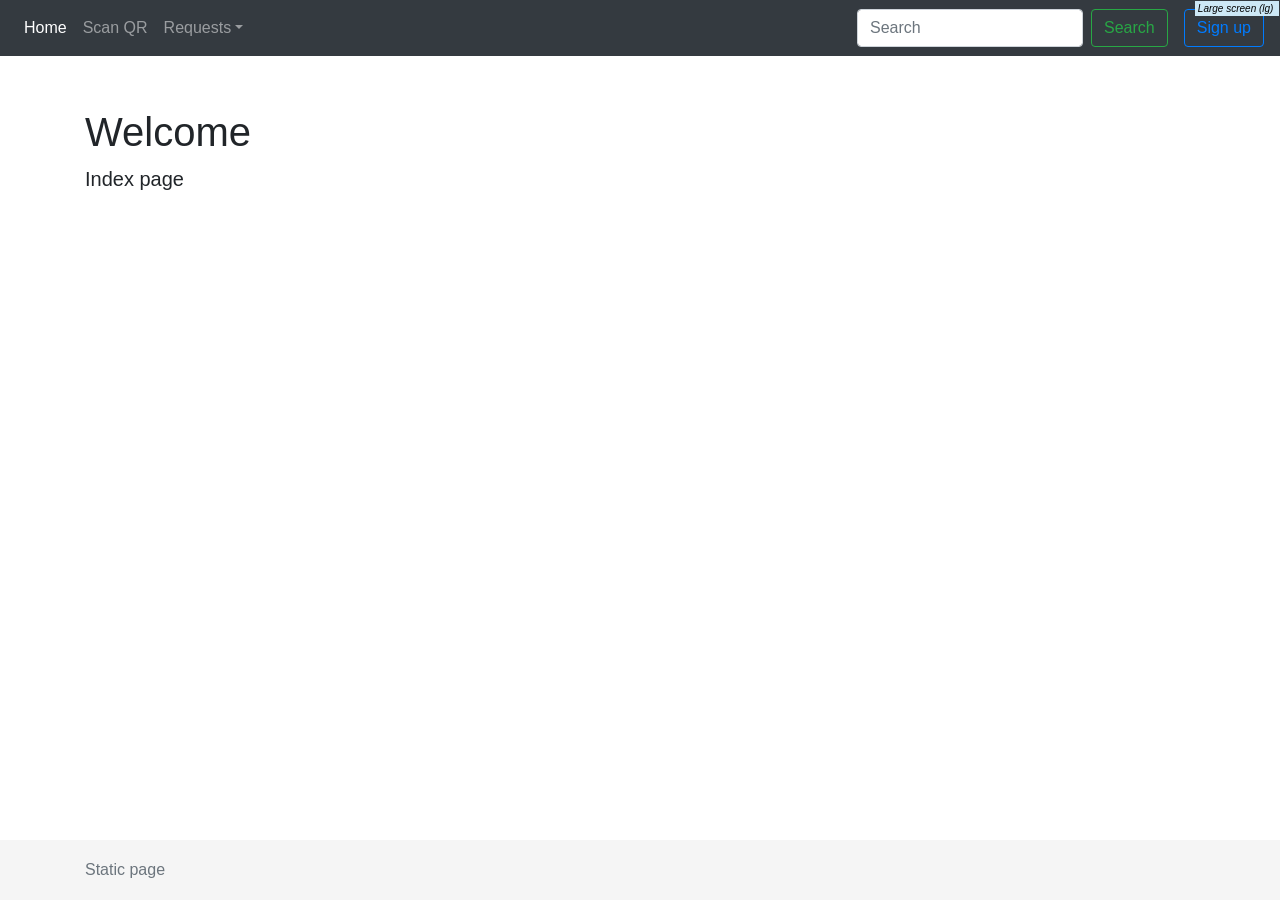
<file: index_flask_qr/static/index.html>
<!doctype html>
<html lang="en">

<head>
  <meta charset="utf-8">
  <meta name="viewport" content="width=device-width, initial-scale=1, shrink-to-fit=no">
  <meta name="keywords" content="python flask">
  <meta name="description" content="index">
  <meta name="author" content="">
  <link rel="icon" href="favicon.ico">

  <title>Index</title>

  <!-- Bootstrap core CSS -->
  <link rel="stylesheet" href="https://stackpath.bootstrapcdn.com/bootstrap/4.1.3/css/bootstrap.min.css"
        integrity="sha384-MCw98/SFnGE8fJT3GXwEOngsV7Zt27NXFoaoApmYm81iuXoPkFOJwJ8ERdknLPMO" crossorigin="anonymous">

  <!-- Custom styles for this template -->
  <link href="css/user-modals.css" rel="stylesheet">
  <link href="css/sticky-footer-navbar.css" rel="stylesheet">

  <!-- Debug -->
  <link href="css/debug/debug.css" rel="stylesheet">
</head>

<body>



<!-- HEADER: navbar, user dialogs -->
<header>

  <!-- Fixed navbar -->
  <nav class="navbar navbar-expand-md navbar-dark fixed-top bg-dark">
    <button class="navbar-toggler" type="button" data-toggle="collapse" data-target="#navbarCollapse" aria-controls="navbarCollapse" aria-expanded="false" aria-label="Toggle navigation">
      <span class="navbar-toggler-icon"></span>
    </button>
    <div class="collapse navbar-collapse" id="navbarCollapse">
      <ul class="navbar-nav mr-auto">
        <li class="nav-item active">
          <a class="nav-link" href="#">Home <span class="sr-only">(current)</span></a>
        </li>
        <li class="nav-item">
          <a class="nav-link" href="#">Scan QR</a>
        </li>
        <li class="nav-item dropdown">
          <a class="nav-link dropdown-toggle" href="requests" id="dropdown01" data-toggle="dropdown" aria-haspopup="true" aria-expanded="false">Requests</a>
          <div class="dropdown-menu" aria-labelledby="dropdown01">
            <a class="dropdown-item" href="#">Show list</a>
            <a class="dropdown-item" href="#">Find</a>
          </div>
        </li>
      </ul>
      <form class="form-inline my-2 my-lg-0">
        <input class="form-control mr-sm-2" type="text" placeholder="Search" aria-label="Search">
        <button class="btn btn-outline-success my-2 my-sm-0 mr-sm-3" type="submit">Search</button>
      </form>
    </div>
    <button type="button" class="btn btn-outline-primary" data-toggle="modal" data-target="#SignupModal">
      Sign up
    </button>
  </nav>



  <!-- Sign up modal -->
  <div class="modal fade" id="SignupModal" tabindex="-1" role="dialog" aria-labelledby="SignupModalLabel" aria-hidden="true">
    <div class="modal-dialog modal-lg modal-dialog-centered" role="document">
      <div class="modal-content">
        <div class="modal-header">
          <h5 class="modal-title" id="SignupModalLabel">Login/Registration</h5>
          <button type="button" class="close" data-dismiss="modal" aria-label="Close">
            <span aria-hidden="true">&times;</span>
          </button>
        </div>
        <div class="modal-body">

          <!-- Body -->
          <div class="row">
            <div class="col-md-8" style="border-right: 1px dotted #C2C2C2;padding-right: 30px;">

              <!-- Nav tabs -->
              <ul class="nav nav-tabs">
                <li class="nav-item">
                  <a class="nav-link active" href="#Login" data-toggle="tab">Login</a>
                </li>
                <li class="nav-item">
                  <a class="nav-link" href="#Registration" data-toggle="tab">Registration</a>
                </li>
              </ul>

              <!-- Tab panes -->
              <div class="tab-content">

                <!-- Login tab -->
                <div class="tab-pane active" id="Login">
                  <form role="form" class="form-horizontal">
                    <div class="form-group">
                      <label for="email" class="col-sm-10 control-label">Email</label>
                      <div class="col-sm-10">
                        <input type="email" class="form-control" id="email" placeholder="Email" />
                      </div>
                    </div>
                    <div class="form-group">
                      <label for="password" class="col-sm-10 control-label">Password</label>
                      <div class="col-sm-10">
                        <input type="password" class="form-control" id="password" placeholder="Password" />
                      </div>
                    </div>
                    <div class="row">
                      <div class="col-sm-2">
                      </div>
                      <div class="col-sm-10">
                        <button type="submit" class="btn btn-primary btn-sm">Submit</button>
                        <a href="javascript:;">Forgot your password?</a>
                      </div>
                    </div>
                  </form>
                </div>

                <!-- Registration tab -->
                <div class="tab-pane" id="Registration">
                  <form role="form" class="form-horizontal">
                    <div class="form-group">
                      <label for="name" class="col-sm-10 control-label">Name</label>
                      <div class="col-sm-10">
                        <div class="row">
                          <div class="col-md-3">
                            <select class="form-control" id="conferred">
                              <option>Mr.</option>
                              <option>Ms.</option>
                              <option>Mrs.</option>
                            </select>
                          </div>
                          <div class="col-md-9">
                            <input type="text" class="form-control" id="name" placeholder="Name" />
                          </div>
                        </div>
                      </div>
                    </div>
                    <div class="form-group">
                      <label for="email" class="col-sm-10 control-label">Email</label>
                      <div class="col-sm-10">
                        <input type="email" class="form-control" id="email" placeholder="Email" />
                      </div>
                    </div>
                    <div class="form-group">
                      <label for="mobile" class="col-sm-10 control-label">Mobile</label>
                      <div class="col-sm-10">
                        <input type="mobile" class="form-control" id="mobile" placeholder="Mobile" />
                      </div>
                    </div>
                    <div class="form-group">
                      <label for="password" class="col-sm-10 control-label">Password</label>
                      <div class="col-sm-10">
                        <input type="password" class="form-control" id="password" placeholder="Password" />
                      </div>
                    </div>
                    <div class="form-group">
                      <label for="confirm" class="col-sm-10 control-label">Confirm password</label>
                      <div class="col-sm-10">
                        <input type="confirm" class="form-control" id="confirm" placeholder="Confirm password" />
                      </div>
                    </div>
                    <div class="row">
                      <div class="col-sm-2">
                      </div>
                      <div class="col-sm-10">
                        <button type="submit" class="btn btn-primary btn-sm">Save & Continue</button>
                        <button type="button" class="btn btn-default btn-sm" data-dismiss="modal">Cancel</button>
                      </div>
                    </div>
                  </form>
                </div>

              </div>

              <div id="OR" class="hidden-xs">OR</div>
            </div>

            <div class="col-md-4">
              <div class="row text-center sign-with">
                <div class="col-md-12">
                  <h3>Sign in with</h3>
                </div>
                <div class="col-md-12">
                  <div class="btn-group btn-group-justified">
                    <a href="#" class="btn btn-primary">Facebook</a> <a href="#" class="btn btn-danger">Google</a>
                  </div>
                </div>
              </div>
            </div>
          </div>

        </div>
      </div>
    </div>
  </div>

</header>



<!-- Begin page content -->
<main role="main" class="container">
  <h1 class="mt-5">Welcome</h1>
  <div id="content">
    <p class="lead">Index page</p>
  </div>
</main>



<!-- FOOTER: sticky footer -->
<footer class="footer">
  <div class="container">
    <span class="text-muted">Static page</span>
  </div>
</footer>



<!-- Bootstrap core JavaScript
================================================== -->
<!-- Placed at the end of the document so the pages load faster -->
<script src="https://code.jquery.com/jquery-3.3.1.slim.min.js" integrity="sha384-q8i/X+965DzO0rT7abK41JStQIAqVgRVzpbzo5smXKp4YfRvH+8abtTE1Pi6jizo" crossorigin="anonymous"></script>
<script>window.jQuery || document.write('<script src="assets/js/vendor/jquery-slim.min.js"><\/script>')</script>
<script src="assets/js/vendor/popper.min.js"></script>
<script src="https://stackpath.bootstrapcdn.com/bootstrap/4.1.3/js/bootstrap.min.js" integrity="sha384-ChfqqxuZUCnJSK3+MXmPNIyE6ZbWh2IMqE241rYiqJxyMiZ6OW/JmZQ5stwEULTy" crossorigin="anonymous"></script>



<script>
</script>



</body>
</html>
</file>
<file: index_flask_qr/static/css/user-modals.css>
.nav-tabs {
    margin-bottom: 15px;
}
.sign-with {
    margin-top: 25px;
    padding: 20px;
}
div#OR {
    height: 30px;
    width: 30px;
    border: 1px solid #C2C2C2;
    border-radius: 50%;
    font-weight: bold;
    line-height: 28px;
    text-align: center;
    font-size: 12px;
    float: right;
    position: absolute;
    right: -16px;
    top: 40%;
    z-index: 1;
    background: #DFDFDF;
}



.modal-mask {
  position: fixed;
  z-index: 9998;
  top: 0;
  left: 0;
  width: 100%;
  height: 100%;
  background-color: rgba(0, 0, 0, .5);
  display: table;
  transition: opacity .3s ease;
}

.modal-wrapper {
  display: table-cell;
  vertical-align: middle;
}

.modal-container {
  margin: 0px auto;
  padding: 20px 30px;
  background-color: #fff;
  border-radius: 2px;
  box-shadow: 0 2px 8px rgba(0, 0, 0, .33);
  transition: all .3s ease;
  font-family: Helvetica, Arial, sans-serif;
}

.modal-header h3 {
  margin-top: 0;
  color: #42b983;
}

.modal-body {
  margin: 20px 0;
}

.modal-default-button {
  float: right;
}

/*
 * The following styles are auto-applied to elements with
 * transition="modal" when their visibility is toggled
 * by Vue.js.
 *
 * You can easily play with the modal transition by editing
 * these styles.
 */

.modal-enter {
  opacity: 0;
}

.modal-leave-active {
  opacity: 0;
}

.modal-enter .modal-container,
.modal-leave-active .modal-container {
  -webkit-transform: scale(1.1);
  transform: scale(1.1);
}
</file>
<file: index_flask_qr/static/css/sticky-footer-navbar.css>
/* Sticky footer styles
-------------------------------------------------- */
html {
  position: relative;
  min-height: 100%;
}
body {
  /* Margin bottom by footer height */
  margin-bottom: 60px;
}
.footer {
  position: absolute;
  bottom: 0;
  width: 100%;
  /* Set the fixed height of the footer here */
  height: 60px;
  line-height: 60px; /* Vertically center the text there */
  background-color: #f5f5f5;
}


/* Custom page CSS
-------------------------------------------------- */
/* Not required for template or sticky footer method. */

body > .container {
  padding: 60px 15px 0;
}

.footer > .container {
  padding-right: 15px;
  padding-left: 15px;
}

code {
  font-size: 80%;
}
</file>
<file: index_flask_qr/static/css/debug/debug.css>
/* */
/* debug Bootstrap 3 grid by Andre Firchow */
/* */
/* */
.debug-output, body:before, [class*="col-"]:after, [class*="col-"]:before {
  content: "";
  position: absolute;
  top: 1px;
  right: 1px;
  font-size: 10px;
  font-style: italic;
  font-family: Arial, Helvetica, sans-serif;
  color: #000;
  background-color: #eff8a0;
  white-space: nowrap;
}

body:before {
  content: "\00a0 Large screen (lg) \00a0";
  background-color: #cde8f6;
  position: fixed;
  z-index: 2000;
}

[class*="col-"] {
  -webkit-box-shadow: rgba(0, 0, 0, 0.05) 0 0 0 1px inset;
  -moz-box-shadow: rgba(0, 0, 0, 0.05) 0 0 0 1px inset;
  box-shadow: rgba(0, 0, 0, 0.05) 0 0 0 1px inset;
}
[class*="col-"]:after {
  min-width: 56px;
}
[class*="col-"]:before {
  right: 57px;
}

[class*="col-xs-pull-"],
[class*="col-xs-push-"],
[class*="col-xs-offset-"] {
  content: "";
}

[class*="col-xs-"] {
  background-color: rgba(246, 233, 205, 0.3);
}

[class*="col-xs-"]:nth-child(odd) {
  background-color: rgba(246, 233, 205, 0.5);
}

.col-xs-1:after {
  content: "\00a0 .col-xs-1 \00a0";
  background-color: #f6e9cd;
}

.col-xs-pull-1:before {
  content: "\00a0 << .col-xs-pull-1 \00a0";
}

.col-xs-push-1:before {
  content: "\00a0 >> .col-xs-push-1 \00a0";
}

.col-xs-2:after {
  content: "\00a0 .col-xs-2 \00a0";
  background-color: #f6e9cd;
}

.col-xs-pull-2:before {
  content: "\00a0 << .col-xs-pull-2 \00a0";
}

.col-xs-push-2:before {
  content: "\00a0 >> .col-xs-push-2 \00a0";
}

.col-xs-3:after {
  content: "\00a0 .col-xs-3 \00a0";
  background-color: #f6e9cd;
}

.col-xs-pull-3:before {
  content: "\00a0 << .col-xs-pull-3 \00a0";
}

.col-xs-push-3:before {
  content: "\00a0 >> .col-xs-push-3 \00a0";
}

.col-xs-4:after {
  content: "\00a0 .col-xs-4 \00a0";
  background-color: #f6e9cd;
}

.col-xs-pull-4:before {
  content: "\00a0 << .col-xs-pull-4 \00a0";
}

.col-xs-push-4:before {
  content: "\00a0 >> .col-xs-push-4 \00a0";
}

.col-xs-5:after {
  content: "\00a0 .col-xs-5 \00a0";
  background-color: #f6e9cd;
}

.col-xs-pull-5:before {
  content: "\00a0 << .col-xs-pull-5 \00a0";
}

.col-xs-push-5:before {
  content: "\00a0 >> .col-xs-push-5 \00a0";
}

.col-xs-6:after {
  content: "\00a0 .col-xs-6 \00a0";
  background-color: #f6e9cd;
}

.col-xs-pull-6:before {
  content: "\00a0 << .col-xs-pull-6 \00a0";
}

.col-xs-push-6:before {
  content: "\00a0 >> .col-xs-push-6 \00a0";
}

.col-xs-7:after {
  content: "\00a0 .col-xs-7 \00a0";
  background-color: #f6e9cd;
}

.col-xs-pull-7:before {
  content: "\00a0 << .col-xs-pull-7 \00a0";
}

.col-xs-push-7:before {
  content: "\00a0 >> .col-xs-push-7 \00a0";
}

.col-xs-8:after {
  content: "\00a0 .col-xs-8 \00a0";
  background-color: #f6e9cd;
}

.col-xs-pull-8:before {
  content: "\00a0 << .col-xs-pull-8 \00a0";
}

.col-xs-push-8:before {
  content: "\00a0 >> .col-xs-push-8 \00a0";
}

.col-xs-9:after {
  content: "\00a0 .col-xs-9 \00a0";
  background-color: #f6e9cd;
}

.col-xs-pull-9:before {
  content: "\00a0 << .col-xs-pull-9 \00a0";
}

.col-xs-push-9:before {
  content: "\00a0 >> .col-xs-push-9 \00a0";
}

.col-xs-10:after {
  content: "\00a0 .col-xs-10 \00a0";
  background-color: #f6e9cd;
}

.col-xs-pull-10:before {
  content: "\00a0 << .col-xs-pull-10 \00a0";
}

.col-xs-push-10:before {
  content: "\00a0 >> .col-xs-push-10 \00a0";
}

.col-xs-11:after {
  content: "\00a0 .col-xs-11 \00a0";
  background-color: #f6e9cd;
}

.col-xs-pull-11:before {
  content: "\00a0 << .col-xs-pull-11 \00a0";
}

.col-xs-push-11:before {
  content: "\00a0 >> .col-xs-push-11 \00a0";
}

.col-xs-12:after {
  content: "\00a0 .col-xs-12 \00a0";
  background-color: #f6e9cd;
}

.col-xs-pull-12:before {
  content: "\00a0 << .col-xs-pull-12 \00a0";
}

.col-xs-push-12:before {
  content: "\00a0 >> .col-xs-push-12 \00a0";
}

.col-xs-offset-0:before {
  content: "\00a0 << .col-xs-offset-0 \00a0";
}

.col-xs-offset-1:before {
  content: "\00a0 << .col-xs-offset-1 \00a0";
}

.col-xs-offset-2:before {
  content: "\00a0 << .col-xs-offset-2 \00a0";
}

.col-xs-offset-3:before {
  content: "\00a0 << .col-xs-offset-3 \00a0";
}

.col-xs-offset-4:before {
  content: "\00a0 << .col-xs-offset-4 \00a0";
}

.col-xs-offset-5:before {
  content: "\00a0 << .col-xs-offset-5 \00a0";
}

.col-xs-offset-6:before {
  content: "\00a0 << .col-xs-offset-6 \00a0";
}

.col-xs-offset-7:before {
  content: "\00a0 << .col-xs-offset-7 \00a0";
}

.col-xs-offset-8:before {
  content: "\00a0 << .col-xs-offset-8 \00a0";
}

.col-xs-offset-9:before {
  content: "\00a0 << .col-xs-offset-9 \00a0";
}

.col-xs-offset-10:before {
  content: "\00a0 << .col-xs-offset-10 \00a0";
}

.col-xs-offset-11:before {
  content: "\00a0 << .col-xs-offset-11 \00a0";
}

.col-xs-offset-12:before {
  content: "\00a0 << .col-xs-offset-12 \00a0";
}

[class*="col-sm-pull-"],
[class*="col-sm-push-"],
[class*="col-sm-offset-"] {
  content: "";
}

[class*="col-sm-"] {
  background-color: rgba(205, 237, 206, 0.3);
}

[class*="col-sm-"]:nth-child(odd) {
  background-color: rgba(205, 237, 206, 0.5);
}

.col-sm-1:after {
  content: "\00a0 .col-sm-1 \00a0";
  background-color: #cdedce;
}

.col-sm-pull-1:before {
  content: "\00a0 << .col-sm-pull-1 \00a0";
}

.col-sm-push-1:before {
  content: "\00a0 >> .col-sm-push-1 \00a0";
}

.col-sm-2:after {
  content: "\00a0 .col-sm-2 \00a0";
  background-color: #cdedce;
}

.col-sm-pull-2:before {
  content: "\00a0 << .col-sm-pull-2 \00a0";
}

.col-sm-push-2:before {
  content: "\00a0 >> .col-sm-push-2 \00a0";
}

.col-sm-3:after {
  content: "\00a0 .col-sm-3 \00a0";
  background-color: #cdedce;
}

.col-sm-pull-3:before {
  content: "\00a0 << .col-sm-pull-3 \00a0";
}

.col-sm-push-3:before {
  content: "\00a0 >> .col-sm-push-3 \00a0";
}

.col-sm-4:after {
  content: "\00a0 .col-sm-4 \00a0";
  background-color: #cdedce;
}

.col-sm-pull-4:before {
  content: "\00a0 << .col-sm-pull-4 \00a0";
}

.col-sm-push-4:before {
  content: "\00a0 >> .col-sm-push-4 \00a0";
}

.col-sm-5:after {
  content: "\00a0 .col-sm-5 \00a0";
  background-color: #cdedce;
}

.col-sm-pull-5:before {
  content: "\00a0 << .col-sm-pull-5 \00a0";
}

.col-sm-push-5:before {
  content: "\00a0 >> .col-sm-push-5 \00a0";
}

.col-sm-6:after {
  content: "\00a0 .col-sm-6 \00a0";
  background-color: #cdedce;
}

.col-sm-pull-6:before {
  content: "\00a0 << .col-sm-pull-6 \00a0";
}

.col-sm-push-6:before {
  content: "\00a0 >> .col-sm-push-6 \00a0";
}

.col-sm-7:after {
  content: "\00a0 .col-sm-7 \00a0";
  background-color: #cdedce;
}

.col-sm-pull-7:before {
  content: "\00a0 << .col-sm-pull-7 \00a0";
}

.col-sm-push-7:before {
  content: "\00a0 >> .col-sm-push-7 \00a0";
}

.col-sm-8:after {
  content: "\00a0 .col-sm-8 \00a0";
  background-color: #cdedce;
}

.col-sm-pull-8:before {
  content: "\00a0 << .col-sm-pull-8 \00a0";
}

.col-sm-push-8:before {
  content: "\00a0 >> .col-sm-push-8 \00a0";
}

.col-sm-9:after {
  content: "\00a0 .col-sm-9 \00a0";
  background-color: #cdedce;
}

.col-sm-pull-9:before {
  content: "\00a0 << .col-sm-pull-9 \00a0";
}

.col-sm-push-9:before {
  content: "\00a0 >> .col-sm-push-9 \00a0";
}

.col-sm-10:after {
  content: "\00a0 .col-sm-10 \00a0";
  background-color: #cdedce;
}

.col-sm-pull-10:before {
  content: "\00a0 << .col-sm-pull-10 \00a0";
}

.col-sm-push-10:before {
  content: "\00a0 >> .col-sm-push-10 \00a0";
}

.col-sm-11:after {
  content: "\00a0 .col-sm-11 \00a0";
  background-color: #cdedce;
}

.col-sm-pull-11:before {
  content: "\00a0 << .col-sm-pull-11 \00a0";
}

.col-sm-push-11:before {
  content: "\00a0 >> .col-sm-push-11 \00a0";
}

.col-sm-12:after {
  content: "\00a0 .col-sm-12 \00a0";
  background-color: #cdedce;
}

.col-sm-pull-12:before {
  content: "\00a0 << .col-sm-pull-12 \00a0";
}

.col-sm-push-12:before {
  content: "\00a0 >> .col-sm-push-12 \00a0";
}

.col-sm-offset-0:before {
  content: "\00a0 << .col-sm-offset-0 \00a0";
}

.col-sm-offset-1:before {
  content: "\00a0 << .col-sm-offset-1 \00a0";
}

.col-sm-offset-2:before {
  content: "\00a0 << .col-sm-offset-2 \00a0";
}

.col-sm-offset-3:before {
  content: "\00a0 << .col-sm-offset-3 \00a0";
}

.col-sm-offset-4:before {
  content: "\00a0 << .col-sm-offset-4 \00a0";
}

.col-sm-offset-5:before {
  content: "\00a0 << .col-sm-offset-5 \00a0";
}

.col-sm-offset-6:before {
  content: "\00a0 << .col-sm-offset-6 \00a0";
}

.col-sm-offset-7:before {
  content: "\00a0 << .col-sm-offset-7 \00a0";
}

.col-sm-offset-8:before {
  content: "\00a0 << .col-sm-offset-8 \00a0";
}

.col-sm-offset-9:before {
  content: "\00a0 << .col-sm-offset-9 \00a0";
}

.col-sm-offset-10:before {
  content: "\00a0 << .col-sm-offset-10 \00a0";
}

.col-sm-offset-11:before {
  content: "\00a0 << .col-sm-offset-11 \00a0";
}

.col-sm-offset-12:before {
  content: "\00a0 << .col-sm-offset-12 \00a0";
}

[class*="col-md-pull-"],
[class*="col-md-push-"],
[class*="col-md-offset-"] {
  content: "";
}

[class*="col-md-"] {
  background-color: rgba(231, 205, 246, 0.3);
}

[class*="col-md-"]:nth-child(odd) {
  background-color: rgba(231, 205, 246, 0.5);
}

.col-md-1:after {
  content: "\00a0 .col-md-1 \00a0";
  background-color: #e7cdf6;
}

.col-md-pull-1:before {
  content: "\00a0 << .col-md-pull-1 \00a0";
}

.col-md-push-1:before {
  content: "\00a0 >> .col-md-push-1 \00a0";
}

.col-md-2:after {
  content: "\00a0 .col-md-2 \00a0";
  background-color: #e7cdf6;
}

.col-md-pull-2:before {
  content: "\00a0 << .col-md-pull-2 \00a0";
}

.col-md-push-2:before {
  content: "\00a0 >> .col-md-push-2 \00a0";
}

.col-md-3:after {
  content: "\00a0 .col-md-3 \00a0";
  background-color: #e7cdf6;
}

.col-md-pull-3:before {
  content: "\00a0 << .col-md-pull-3 \00a0";
}

.col-md-push-3:before {
  content: "\00a0 >> .col-md-push-3 \00a0";
}

.col-md-4:after {
  content: "\00a0 .col-md-4 \00a0";
  background-color: #e7cdf6;
}

.col-md-pull-4:before {
  content: "\00a0 << .col-md-pull-4 \00a0";
}

.col-md-push-4:before {
  content: "\00a0 >> .col-md-push-4 \00a0";
}

.col-md-5:after {
  content: "\00a0 .col-md-5 \00a0";
  background-color: #e7cdf6;
}

.col-md-pull-5:before {
  content: "\00a0 << .col-md-pull-5 \00a0";
}

.col-md-push-5:before {
  content: "\00a0 >> .col-md-push-5 \00a0";
}

.col-md-6:after {
  content: "\00a0 .col-md-6 \00a0";
  background-color: #e7cdf6;
}

.col-md-pull-6:before {
  content: "\00a0 << .col-md-pull-6 \00a0";
}

.col-md-push-6:before {
  content: "\00a0 >> .col-md-push-6 \00a0";
}

.col-md-7:after {
  content: "\00a0 .col-md-7 \00a0";
  background-color: #e7cdf6;
}

.col-md-pull-7:before {
  content: "\00a0 << .col-md-pull-7 \00a0";
}

.col-md-push-7:before {
  content: "\00a0 >> .col-md-push-7 \00a0";
}

.col-md-8:after {
  content: "\00a0 .col-md-8 \00a0";
  background-color: #e7cdf6;
}

.col-md-pull-8:before {
  content: "\00a0 << .col-md-pull-8 \00a0";
}

.col-md-push-8:before {
  content: "\00a0 >> .col-md-push-8 \00a0";
}

.col-md-9:after {
  content: "\00a0 .col-md-9 \00a0";
  background-color: #e7cdf6;
}

.col-md-pull-9:before {
  content: "\00a0 << .col-md-pull-9 \00a0";
}

.col-md-push-9:before {
  content: "\00a0 >> .col-md-push-9 \00a0";
}

.col-md-10:after {
  content: "\00a0 .col-md-10 \00a0";
  background-color: #e7cdf6;
}

.col-md-pull-10:before {
  content: "\00a0 << .col-md-pull-10 \00a0";
}

.col-md-push-10:before {
  content: "\00a0 >> .col-md-push-10 \00a0";
}

.col-md-11:after {
  content: "\00a0 .col-md-11 \00a0";
  background-color: #e7cdf6;
}

.col-md-pull-11:before {
  content: "\00a0 << .col-md-pull-11 \00a0";
}

.col-md-push-11:before {
  content: "\00a0 >> .col-md-push-11 \00a0";
}

.col-md-12:after {
  content: "\00a0 .col-md-12 \00a0";
  background-color: #e7cdf6;
}

.col-md-pull-12:before {
  content: "\00a0 << .col-md-pull-12 \00a0";
}

.col-md-push-12:before {
  content: "\00a0 >> .col-md-push-12 \00a0";
}

.col-md-offset-0:before {
  content: "\00a0 << .col-md-offset-0 \00a0";
}

.col-md-offset-1:before {
  content: "\00a0 << .col-md-offset-1 \00a0";
}

.col-md-offset-2:before {
  content: "\00a0 << .col-md-offset-2 \00a0";
}

.col-md-offset-3:before {
  content: "\00a0 << .col-md-offset-3 \00a0";
}

.col-md-offset-4:before {
  content: "\00a0 << .col-md-offset-4 \00a0";
}

.col-md-offset-5:before {
  content: "\00a0 << .col-md-offset-5 \00a0";
}

.col-md-offset-6:before {
  content: "\00a0 << .col-md-offset-6 \00a0";
}

.col-md-offset-7:before {
  content: "\00a0 << .col-md-offset-7 \00a0";
}

.col-md-offset-8:before {
  content: "\00a0 << .col-md-offset-8 \00a0";
}

.col-md-offset-9:before {
  content: "\00a0 << .col-md-offset-9 \00a0";
}

.col-md-offset-10:before {
  content: "\00a0 << .col-md-offset-10 \00a0";
}

.col-md-offset-11:before {
  content: "\00a0 << .col-md-offset-11 \00a0";
}

.col-md-offset-12:before {
  content: "\00a0 << .col-md-offset-12 \00a0";
}

[class*="col-md-pull-"]:before,
[class*="col-md-push-"]:before,
[class*="col-md-offset-"]:before,
[class*="col-sm-pull-"]:before,
[class*="col-sm-push-"]:before,
[class*="col-sm-offset-"]:before,
[class*="col-xs-pull-"]:before,
[class*="col-xs-push-"]:before,
[class*="col-xs-offset-"]:before {
  content: "";
}

[class*="col-lg-pull-"],
[class*="col-lg-push-"],
[class*="col-lg-offset-"] {
  content: "";
}

[class*="col-lg-"] {
  background-color: rgba(205, 232, 246, 0.3);
}

[class*="col-lg-"]:nth-child(odd) {
  background-color: rgba(205, 232, 246, 0.5);
}

.col-lg-1:after {
  content: "\00a0 .col-lg-1 \00a0";
  background-color: #cde8f6;
}

.col-lg-pull-1:before {
  content: "\00a0 << .col-lg-pull-1 \00a0";
}

.col-lg-push-1:before {
  content: "\00a0 >> .col-lg-push-1 \00a0";
}

.col-lg-2:after {
  content: "\00a0 .col-lg-2 \00a0";
  background-color: #cde8f6;
}

.col-lg-pull-2:before {
  content: "\00a0 << .col-lg-pull-2 \00a0";
}

.col-lg-push-2:before {
  content: "\00a0 >> .col-lg-push-2 \00a0";
}

.col-lg-3:after {
  content: "\00a0 .col-lg-3 \00a0";
  background-color: #cde8f6;
}

.col-lg-pull-3:before {
  content: "\00a0 << .col-lg-pull-3 \00a0";
}

.col-lg-push-3:before {
  content: "\00a0 >> .col-lg-push-3 \00a0";
}

.col-lg-4:after {
  content: "\00a0 .col-lg-4 \00a0";
  background-color: #cde8f6;
}

.col-lg-pull-4:before {
  content: "\00a0 << .col-lg-pull-4 \00a0";
}

.col-lg-push-4:before {
  content: "\00a0 >> .col-lg-push-4 \00a0";
}

.col-lg-5:after {
  content: "\00a0 .col-lg-5 \00a0";
  background-color: #cde8f6;
}

.col-lg-pull-5:before {
  content: "\00a0 << .col-lg-pull-5 \00a0";
}

.col-lg-push-5:before {
  content: "\00a0 >> .col-lg-push-5 \00a0";
}

.col-lg-6:after {
  content: "\00a0 .col-lg-6 \00a0";
  background-color: #cde8f6;
}

.col-lg-pull-6:before {
  content: "\00a0 << .col-lg-pull-6 \00a0";
}

.col-lg-push-6:before {
  content: "\00a0 >> .col-lg-push-6 \00a0";
}

.col-lg-7:after {
  content: "\00a0 .col-lg-7 \00a0";
  background-color: #cde8f6;
}

.col-lg-pull-7:before {
  content: "\00a0 << .col-lg-pull-7 \00a0";
}

.col-lg-push-7:before {
  content: "\00a0 >> .col-lg-push-7 \00a0";
}

.col-lg-8:after {
  content: "\00a0 .col-lg-8 \00a0";
  background-color: #cde8f6;
}

.col-lg-pull-8:before {
  content: "\00a0 << .col-lg-pull-8 \00a0";
}

.col-lg-push-8:before {
  content: "\00a0 >> .col-lg-push-8 \00a0";
}

.col-lg-9:after {
  content: "\00a0 .col-lg-9 \00a0";
  background-color: #cde8f6;
}

.col-lg-pull-9:before {
  content: "\00a0 << .col-lg-pull-9 \00a0";
}

.col-lg-push-9:before {
  content: "\00a0 >> .col-lg-push-9 \00a0";
}

.col-lg-10:after {
  content: "\00a0 .col-lg-10 \00a0";
  background-color: #cde8f6;
}

.col-lg-pull-10:before {
  content: "\00a0 << .col-lg-pull-10 \00a0";
}

.col-lg-push-10:before {
  content: "\00a0 >> .col-lg-push-10 \00a0";
}

.col-lg-11:after {
  content: "\00a0 .col-lg-11 \00a0";
  background-color: #cde8f6;
}

.col-lg-pull-11:before {
  content: "\00a0 << .col-lg-pull-11 \00a0";
}

.col-lg-push-11:before {
  content: "\00a0 >> .col-lg-push-11 \00a0";
}

.col-lg-12:after {
  content: "\00a0 .col-lg-12 \00a0";
  background-color: #cde8f6;
}

.col-lg-pull-12:before {
  content: "\00a0 << .col-lg-pull-12 \00a0";
}

.col-lg-push-12:before {
  content: "\00a0 >> .col-lg-push-12 \00a0";
}

.col-lg-offset-0:before {
  content: "\00a0 << .col-lg-offset-0 \00a0";
}

.col-lg-offset-1:before {
  content: "\00a0 << .col-lg-offset-1 \00a0";
}

.col-lg-offset-2:before {
  content: "\00a0 << .col-lg-offset-2 \00a0";
}

.col-lg-offset-3:before {
  content: "\00a0 << .col-lg-offset-3 \00a0";
}

.col-lg-offset-4:before {
  content: "\00a0 << .col-lg-offset-4 \00a0";
}

.col-lg-offset-5:before {
  content: "\00a0 << .col-lg-offset-5 \00a0";
}

.col-lg-offset-6:before {
  content: "\00a0 << .col-lg-offset-6 \00a0";
}

.col-lg-offset-7:before {
  content: "\00a0 << .col-lg-offset-7 \00a0";
}

.col-lg-offset-8:before {
  content: "\00a0 << .col-lg-offset-8 \00a0";
}

.col-lg-offset-9:before {
  content: "\00a0 << .col-lg-offset-9 \00a0";
}

.col-lg-offset-10:before {
  content: "\00a0 << .col-lg-offset-10 \00a0";
}

.col-lg-offset-11:before {
  content: "\00a0 << .col-lg-offset-11 \00a0";
}

.col-lg-offset-12:before {
  content: "\00a0 << .col-lg-offset-12 \00a0";
}

@media (min-width: 1200px) {
  .clearfix.visible-lg:after {
    content: "\00a0 .clearfix .visible-lg";
    font-size: 10px;
    font-style: italic;
    color: red;
    width: 100%;
  }
}
@media (max-width: 1199px) {
  [class*="col-lg-pull-"]:before,
  [class*="col-lg-push-"]:before,
  [class*="col-lg-offset-"]:before,
  [class*="col-sm-pull-"]:before,
  [class*="col-sm-push-"]:before,
  [class*="col-sm-offset-"]:before,
  [class*="col-xs-pull-"]:before,
  [class*="col-xs-push-"]:before,
  [class*="col-xs-offset-"]:before {
    content: "";
  }

  [class*="col-md-pull-"],
  [class*="col-md-push-"],
  [class*="col-md-offset-"] {
    content: "";
  }

  [class*="col-md-"] {
    background-color: rgba(231, 205, 246, 0.3);
  }

  [class*="col-md-"]:nth-child(odd) {
    background-color: rgba(231, 205, 246, 0.5);
  }

  .col-md-1:after {
    content: "\00a0 .col-md-1 \00a0";
    background-color: #e7cdf6;
  }

  .col-md-pull-1:before {
    content: "\00a0 << .col-md-pull-1 \00a0";
  }

  .col-md-push-1:before {
    content: "\00a0 >> .col-md-push-1 \00a0";
  }

  .col-md-2:after {
    content: "\00a0 .col-md-2 \00a0";
    background-color: #e7cdf6;
  }

  .col-md-pull-2:before {
    content: "\00a0 << .col-md-pull-2 \00a0";
  }

  .col-md-push-2:before {
    content: "\00a0 >> .col-md-push-2 \00a0";
  }

  .col-md-3:after {
    content: "\00a0 .col-md-3 \00a0";
    background-color: #e7cdf6;
  }

  .col-md-pull-3:before {
    content: "\00a0 << .col-md-pull-3 \00a0";
  }

  .col-md-push-3:before {
    content: "\00a0 >> .col-md-push-3 \00a0";
  }

  .col-md-4:after {
    content: "\00a0 .col-md-4 \00a0";
    background-color: #e7cdf6;
  }

  .col-md-pull-4:before {
    content: "\00a0 << .col-md-pull-4 \00a0";
  }

  .col-md-push-4:before {
    content: "\00a0 >> .col-md-push-4 \00a0";
  }

  .col-md-5:after {
    content: "\00a0 .col-md-5 \00a0";
    background-color: #e7cdf6;
  }

  .col-md-pull-5:before {
    content: "\00a0 << .col-md-pull-5 \00a0";
  }

  .col-md-push-5:before {
    content: "\00a0 >> .col-md-push-5 \00a0";
  }

  .col-md-6:after {
    content: "\00a0 .col-md-6 \00a0";
    background-color: #e7cdf6;
  }

  .col-md-pull-6:before {
    content: "\00a0 << .col-md-pull-6 \00a0";
  }

  .col-md-push-6:before {
    content: "\00a0 >> .col-md-push-6 \00a0";
  }

  .col-md-7:after {
    content: "\00a0 .col-md-7 \00a0";
    background-color: #e7cdf6;
  }

  .col-md-pull-7:before {
    content: "\00a0 << .col-md-pull-7 \00a0";
  }

  .col-md-push-7:before {
    content: "\00a0 >> .col-md-push-7 \00a0";
  }

  .col-md-8:after {
    content: "\00a0 .col-md-8 \00a0";
    background-color: #e7cdf6;
  }

  .col-md-pull-8:before {
    content: "\00a0 << .col-md-pull-8 \00a0";
  }

  .col-md-push-8:before {
    content: "\00a0 >> .col-md-push-8 \00a0";
  }

  .col-md-9:after {
    content: "\00a0 .col-md-9 \00a0";
    background-color: #e7cdf6;
  }

  .col-md-pull-9:before {
    content: "\00a0 << .col-md-pull-9 \00a0";
  }

  .col-md-push-9:before {
    content: "\00a0 >> .col-md-push-9 \00a0";
  }

  .col-md-10:after {
    content: "\00a0 .col-md-10 \00a0";
    background-color: #e7cdf6;
  }

  .col-md-pull-10:before {
    content: "\00a0 << .col-md-pull-10 \00a0";
  }

  .col-md-push-10:before {
    content: "\00a0 >> .col-md-push-10 \00a0";
  }

  .col-md-11:after {
    content: "\00a0 .col-md-11 \00a0";
    background-color: #e7cdf6;
  }

  .col-md-pull-11:before {
    content: "\00a0 << .col-md-pull-11 \00a0";
  }

  .col-md-push-11:before {
    content: "\00a0 >> .col-md-push-11 \00a0";
  }

  .col-md-12:after {
    content: "\00a0 .col-md-12 \00a0";
    background-color: #e7cdf6;
  }

  .col-md-pull-12:before {
    content: "\00a0 << .col-md-pull-12 \00a0";
  }

  .col-md-push-12:before {
    content: "\00a0 >> .col-md-push-12 \00a0";
  }

  .col-md-offset-0:before {
    content: "\00a0 << .col-md-offset-0 \00a0";
  }

  .col-md-offset-1:before {
    content: "\00a0 << .col-md-offset-1 \00a0";
  }

  .col-md-offset-2:before {
    content: "\00a0 << .col-md-offset-2 \00a0";
  }

  .col-md-offset-3:before {
    content: "\00a0 << .col-md-offset-3 \00a0";
  }

  .col-md-offset-4:before {
    content: "\00a0 << .col-md-offset-4 \00a0";
  }

  .col-md-offset-5:before {
    content: "\00a0 << .col-md-offset-5 \00a0";
  }

  .col-md-offset-6:before {
    content: "\00a0 << .col-md-offset-6 \00a0";
  }

  .col-md-offset-7:before {
    content: "\00a0 << .col-md-offset-7 \00a0";
  }

  .col-md-offset-8:before {
    content: "\00a0 << .col-md-offset-8 \00a0";
  }

  .col-md-offset-9:before {
    content: "\00a0 << .col-md-offset-9 \00a0";
  }

  .col-md-offset-10:before {
    content: "\00a0 << .col-md-offset-10 \00a0";
  }

  .col-md-offset-11:before {
    content: "\00a0 << .col-md-offset-11 \00a0";
  }

  .col-md-offset-12:before {
    content: "\00a0 << .col-md-offset-12 \00a0";
  }

  body:before {
    content: "\00a0 medium screen / desktop (md) \00a0";
    background-color: #e7cdf6;
  }

  .clearfix.visible-md:after {
    content: "\00a0 .clearfix .visible-md";
    font-size: 10px;
    font-style: italic;
    color: red;
    width: 100%;
  }
}
@media (max-width: 991px) {
  [class*="col-lg-pull-"]:before,
  [class*="col-lg-push-"]:before,
  [class*="col-lg-offset-"]:before,
  [class*="col-md-pull-"]:before,
  [class*="col-md-push-"]:before,
  [class*="col-md-offset-"]:before,
  [class*="col-xs-pull-"]:before,
  [class*="col-xs-push-"]:before,
  [class*="col-xs-offset-"]:before {
    content: "";
  }

  [class*="col-sm-pull-"],
  [class*="col-sm-push-"],
  [class*="col-sm-offset-"] {
    content: "";
  }

  [class*="col-sm-"] {
    background-color: rgba(205, 237, 206, 0.3);
  }

  [class*="col-sm-"]:nth-child(odd) {
    background-color: rgba(205, 237, 206, 0.5);
  }

  .col-sm-1:after {
    content: "\00a0 .col-sm-1 \00a0";
    background-color: #cdedce;
  }

  .col-sm-pull-1:before {
    content: "\00a0 << .col-sm-pull-1 \00a0";
  }

  .col-sm-push-1:before {
    content: "\00a0 >> .col-sm-push-1 \00a0";
  }

  .col-sm-2:after {
    content: "\00a0 .col-sm-2 \00a0";
    background-color: #cdedce;
  }

  .col-sm-pull-2:before {
    content: "\00a0 << .col-sm-pull-2 \00a0";
  }

  .col-sm-push-2:before {
    content: "\00a0 >> .col-sm-push-2 \00a0";
  }

  .col-sm-3:after {
    content: "\00a0 .col-sm-3 \00a0";
    background-color: #cdedce;
  }

  .col-sm-pull-3:before {
    content: "\00a0 << .col-sm-pull-3 \00a0";
  }

  .col-sm-push-3:before {
    content: "\00a0 >> .col-sm-push-3 \00a0";
  }

  .col-sm-4:after {
    content: "\00a0 .col-sm-4 \00a0";
    background-color: #cdedce;
  }

  .col-sm-pull-4:before {
    content: "\00a0 << .col-sm-pull-4 \00a0";
  }

  .col-sm-push-4:before {
    content: "\00a0 >> .col-sm-push-4 \00a0";
  }

  .col-sm-5:after {
    content: "\00a0 .col-sm-5 \00a0";
    background-color: #cdedce;
  }

  .col-sm-pull-5:before {
    content: "\00a0 << .col-sm-pull-5 \00a0";
  }

  .col-sm-push-5:before {
    content: "\00a0 >> .col-sm-push-5 \00a0";
  }

  .col-sm-6:after {
    content: "\00a0 .col-sm-6 \00a0";
    background-color: #cdedce;
  }

  .col-sm-pull-6:before {
    content: "\00a0 << .col-sm-pull-6 \00a0";
  }

  .col-sm-push-6:before {
    content: "\00a0 >> .col-sm-push-6 \00a0";
  }

  .col-sm-7:after {
    content: "\00a0 .col-sm-7 \00a0";
    background-color: #cdedce;
  }

  .col-sm-pull-7:before {
    content: "\00a0 << .col-sm-pull-7 \00a0";
  }

  .col-sm-push-7:before {
    content: "\00a0 >> .col-sm-push-7 \00a0";
  }

  .col-sm-8:after {
    content: "\00a0 .col-sm-8 \00a0";
    background-color: #cdedce;
  }

  .col-sm-pull-8:before {
    content: "\00a0 << .col-sm-pull-8 \00a0";
  }

  .col-sm-push-8:before {
    content: "\00a0 >> .col-sm-push-8 \00a0";
  }

  .col-sm-9:after {
    content: "\00a0 .col-sm-9 \00a0";
    background-color: #cdedce;
  }

  .col-sm-pull-9:before {
    content: "\00a0 << .col-sm-pull-9 \00a0";
  }

  .col-sm-push-9:before {
    content: "\00a0 >> .col-sm-push-9 \00a0";
  }

  .col-sm-10:after {
    content: "\00a0 .col-sm-10 \00a0";
    background-color: #cdedce;
  }

  .col-sm-pull-10:before {
    content: "\00a0 << .col-sm-pull-10 \00a0";
  }

  .col-sm-push-10:before {
    content: "\00a0 >> .col-sm-push-10 \00a0";
  }

  .col-sm-11:after {
    content: "\00a0 .col-sm-11 \00a0";
    background-color: #cdedce;
  }

  .col-sm-pull-11:before {
    content: "\00a0 << .col-sm-pull-11 \00a0";
  }

  .col-sm-push-11:before {
    content: "\00a0 >> .col-sm-push-11 \00a0";
  }

  .col-sm-12:after {
    content: "\00a0 .col-sm-12 \00a0";
    background-color: #cdedce;
  }

  .col-sm-pull-12:before {
    content: "\00a0 << .col-sm-pull-12 \00a0";
  }

  .col-sm-push-12:before {
    content: "\00a0 >> .col-sm-push-12 \00a0";
  }

  .col-sm-offset-0:before {
    content: "\00a0 << .col-sm-offset-0 \00a0";
  }

  .col-sm-offset-1:before {
    content: "\00a0 << .col-sm-offset-1 \00a0";
  }

  .col-sm-offset-2:before {
    content: "\00a0 << .col-sm-offset-2 \00a0";
  }

  .col-sm-offset-3:before {
    content: "\00a0 << .col-sm-offset-3 \00a0";
  }

  .col-sm-offset-4:before {
    content: "\00a0 << .col-sm-offset-4 \00a0";
  }

  .col-sm-offset-5:before {
    content: "\00a0 << .col-sm-offset-5 \00a0";
  }

  .col-sm-offset-6:before {
    content: "\00a0 << .col-sm-offset-6 \00a0";
  }

  .col-sm-offset-7:before {
    content: "\00a0 << .col-sm-offset-7 \00a0";
  }

  .col-sm-offset-8:before {
    content: "\00a0 << .col-sm-offset-8 \00a0";
  }

  .col-sm-offset-9:before {
    content: "\00a0 << .col-sm-offset-9 \00a0";
  }

  .col-sm-offset-10:before {
    content: "\00a0 << .col-sm-offset-10 \00a0";
  }

  .col-sm-offset-11:before {
    content: "\00a0 << .col-sm-offset-11 \00a0";
  }

  .col-sm-offset-12:before {
    content: "\00a0 << .col-sm-offset-12 \00a0";
  }

  body:before {
    content: "\00a0 small screen / tablet (sm) \00a0";
    background-color: #cdedce;
  }

  .clearfix.visible-sm:after {
    content: "\00a0 .clearfix .visible-sm";
    font-size: 10px;
    font-style: italic;
    color: red;
    width: 100%;
  }
}
@media (max-width: 767px) {
  [class*="col-lg-pull-"]:before,
  [class*="col-lg-push-"]:before,
  [class*="col-lg-offset-"]:before,
  [class*="col-md-pull-"]:before,
  [class*="col-md-push-"]:before,
  [class*="col-md-offset-"]:before,
  [class*="col-sm-pull-"]:before,
  [class*="col-sm-push-"]:before,
  [class*="col-sm-offset-"]:before {
    content: "";
  }

  [class*="col-xs-pull-"],
  [class*="col-xs-push-"],
  [class*="col-xs-offset-"] {
    content: "";
  }

  [class*="col-xs-"] {
    background-color: rgba(246, 233, 205, 0.3);
  }

  [class*="col-xs-"]:nth-child(odd) {
    background-color: rgba(246, 233, 205, 0.5);
  }

  .col-xs-1:after {
    content: "\00a0 .col-xs-1 \00a0";
    background-color: #f6e9cd;
  }

  .col-xs-pull-1:before {
    content: "\00a0 << .col-xs-pull-1 \00a0";
  }

  .col-xs-push-1:before {
    content: "\00a0 >> .col-xs-push-1 \00a0";
  }

  .col-xs-2:after {
    content: "\00a0 .col-xs-2 \00a0";
    background-color: #f6e9cd;
  }

  .col-xs-pull-2:before {
    content: "\00a0 << .col-xs-pull-2 \00a0";
  }

  .col-xs-push-2:before {
    content: "\00a0 >> .col-xs-push-2 \00a0";
  }

  .col-xs-3:after {
    content: "\00a0 .col-xs-3 \00a0";
    background-color: #f6e9cd;
  }

  .col-xs-pull-3:before {
    content: "\00a0 << .col-xs-pull-3 \00a0";
  }

  .col-xs-push-3:before {
    content: "\00a0 >> .col-xs-push-3 \00a0";
  }

  .col-xs-4:after {
    content: "\00a0 .col-xs-4 \00a0";
    background-color: #f6e9cd;
  }

  .col-xs-pull-4:before {
    content: "\00a0 << .col-xs-pull-4 \00a0";
  }

  .col-xs-push-4:before {
    content: "\00a0 >> .col-xs-push-4 \00a0";
  }

  .col-xs-5:after {
    content: "\00a0 .col-xs-5 \00a0";
    background-color: #f6e9cd;
  }

  .col-xs-pull-5:before {
    content: "\00a0 << .col-xs-pull-5 \00a0";
  }

  .col-xs-push-5:before {
    content: "\00a0 >> .col-xs-push-5 \00a0";
  }

  .col-xs-6:after {
    content: "\00a0 .col-xs-6 \00a0";
    background-color: #f6e9cd;
  }

  .col-xs-pull-6:before {
    content: "\00a0 << .col-xs-pull-6 \00a0";
  }

  .col-xs-push-6:before {
    content: "\00a0 >> .col-xs-push-6 \00a0";
  }

  .col-xs-7:after {
    content: "\00a0 .col-xs-7 \00a0";
    background-color: #f6e9cd;
  }

  .col-xs-pull-7:before {
    content: "\00a0 << .col-xs-pull-7 \00a0";
  }

  .col-xs-push-7:before {
    content: "\00a0 >> .col-xs-push-7 \00a0";
  }

  .col-xs-8:after {
    content: "\00a0 .col-xs-8 \00a0";
    background-color: #f6e9cd;
  }

  .col-xs-pull-8:before {
    content: "\00a0 << .col-xs-pull-8 \00a0";
  }

  .col-xs-push-8:before {
    content: "\00a0 >> .col-xs-push-8 \00a0";
  }

  .col-xs-9:after {
    content: "\00a0 .col-xs-9 \00a0";
    background-color: #f6e9cd;
  }

  .col-xs-pull-9:before {
    content: "\00a0 << .col-xs-pull-9 \00a0";
  }

  .col-xs-push-9:before {
    content: "\00a0 >> .col-xs-push-9 \00a0";
  }

  .col-xs-10:after {
    content: "\00a0 .col-xs-10 \00a0";
    background-color: #f6e9cd;
  }

  .col-xs-pull-10:before {
    content: "\00a0 << .col-xs-pull-10 \00a0";
  }

  .col-xs-push-10:before {
    content: "\00a0 >> .col-xs-push-10 \00a0";
  }

  .col-xs-11:after {
    content: "\00a0 .col-xs-11 \00a0";
    background-color: #f6e9cd;
  }

  .col-xs-pull-11:before {
    content: "\00a0 << .col-xs-pull-11 \00a0";
  }

  .col-xs-push-11:before {
    content: "\00a0 >> .col-xs-push-11 \00a0";
  }

  .col-xs-12:after {
    content: "\00a0 .col-xs-12 \00a0";
    background-color: #f6e9cd;
  }

  .col-xs-pull-12:before {
    content: "\00a0 << .col-xs-pull-12 \00a0";
  }

  .col-xs-push-12:before {
    content: "\00a0 >> .col-xs-push-12 \00a0";
  }

  .col-xs-offset-0:before {
    content: "\00a0 << .col-xs-offset-0 \00a0";
  }

  .col-xs-offset-1:before {
    content: "\00a0 << .col-xs-offset-1 \00a0";
  }

  .col-xs-offset-2:before {
    content: "\00a0 << .col-xs-offset-2 \00a0";
  }

  .col-xs-offset-3:before {
    content: "\00a0 << .col-xs-offset-3 \00a0";
  }

  .col-xs-offset-4:before {
    content: "\00a0 << .col-xs-offset-4 \00a0";
  }

  .col-xs-offset-5:before {
    content: "\00a0 << .col-xs-offset-5 \00a0";
  }

  .col-xs-offset-6:before {
    content: "\00a0 << .col-xs-offset-6 \00a0";
  }

  .col-xs-offset-7:before {
    content: "\00a0 << .col-xs-offset-7 \00a0";
  }

  .col-xs-offset-8:before {
    content: "\00a0 << .col-xs-offset-8 \00a0";
  }

  .col-xs-offset-9:before {
    content: "\00a0 << .col-xs-offset-9 \00a0";
  }

  .col-xs-offset-10:before {
    content: "\00a0 << .col-xs-offset-10 \00a0";
  }

  .col-xs-offset-11:before {
    content: "\00a0 << .col-xs-offset-11 \00a0";
  }

  .col-xs-offset-12:before {
    content: "\00a0 << .col-xs-offset-12 \00a0";
  }

  body:before {
    content: "\00a0 extra small screen / phone (xs) \00a0";
    background-color: #f6e9cd;
  }

  .clearfix.visible-xs:after {
    content: "\00a0 .clearfix .visible-xs";
    font-size: 10px;
    font-style: italic;
    color: red;
    width: 100%;
  }
}
.debug-grid {
  position: fixed;
  height: auto;
  width: auto;
  top: 0;
  right: 0;
  bottom: 0;
  left: 0;
  z-index: -1;
}
.debug-grid .col-xs-1 {
  height: 15000px;
  outline: none;
  background-color: rgba(204, 102, 0, 0.07);
}
.debug-grid .row .col-xs-1:nth-child(even) {
  background-color: rgba(204, 102, 0, 0.02);
}
.debug-grid .col-xs-1:after {
  content: "" !important;
}
</file>
